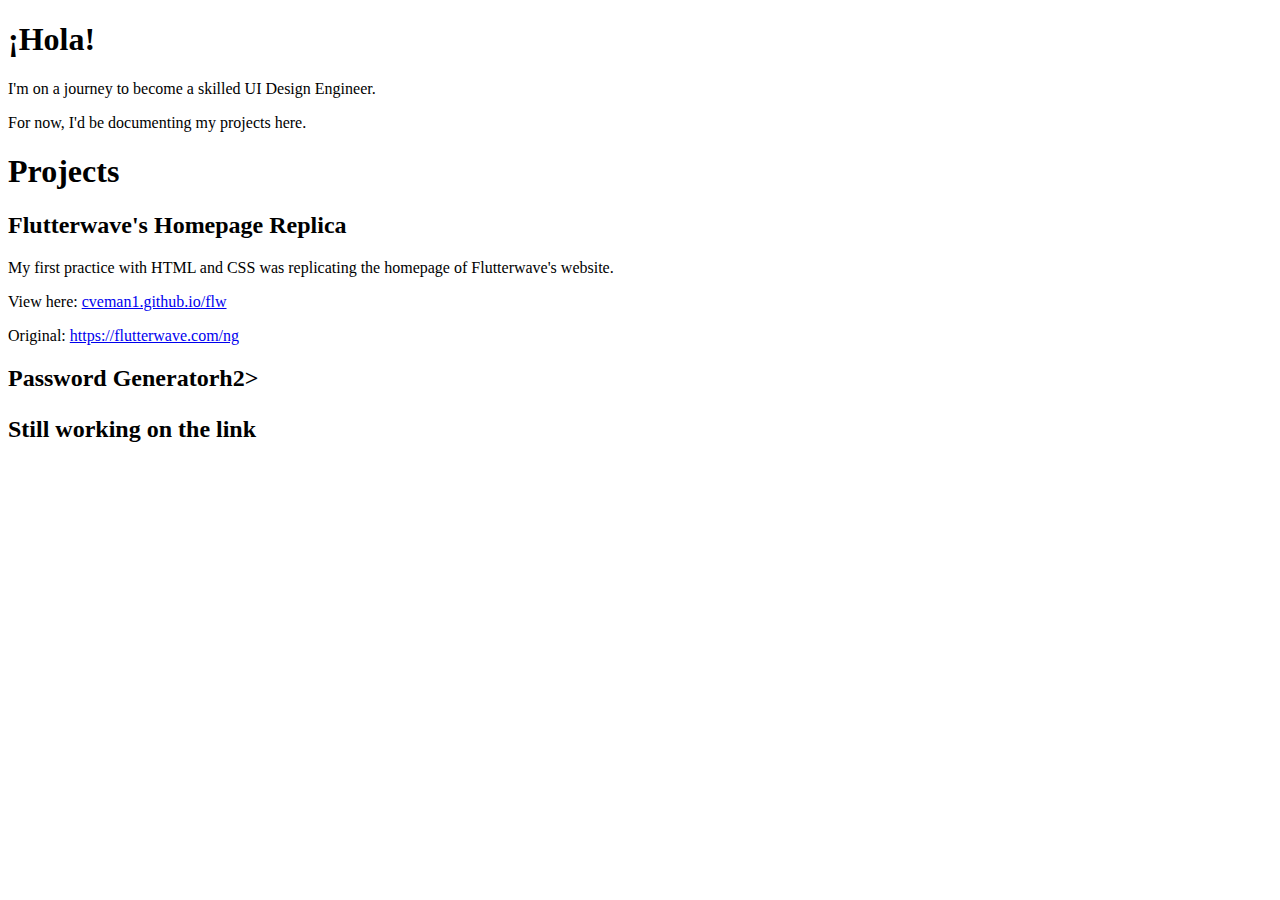
<file: index.html>
<!DOCTYPE html>
<html lang="en">
<head>
    <meta charset="UTF-8">
    <meta name="viewport" content="width=device-width, initial-scale=1.0">
    <title>Document</title>
</head>
<body>
    <h1>¡Hola!</h1>
    <p>I'm on a journey to become a skilled UI Design Engineer.</p>
    <p>For now, I'd be documenting my projects here.</p>

    <section>
        <h1> Projects </h1>
        <div class="project">
            <h2>Flutterwave's Homepage Replica</h2>
            <p>My first practice with HTML and CSS was replicating the homepage of Flutterwave's website.</p>
            <p>View here: <a href="https://cveman1.github.io/flw" target="_blank">cveman1.github.io/flw</a></p>
            <p>Original: <a href="https://flutterwave.com/ng" target="_blank">https://flutterwave.com/ng</a></p>
        </div>

        <div class="project">
            <h2>Password Generatorh2>
              <p>Still working on the link</p>
        </div>

    </section>

    
    
</body>
</html>
</file>
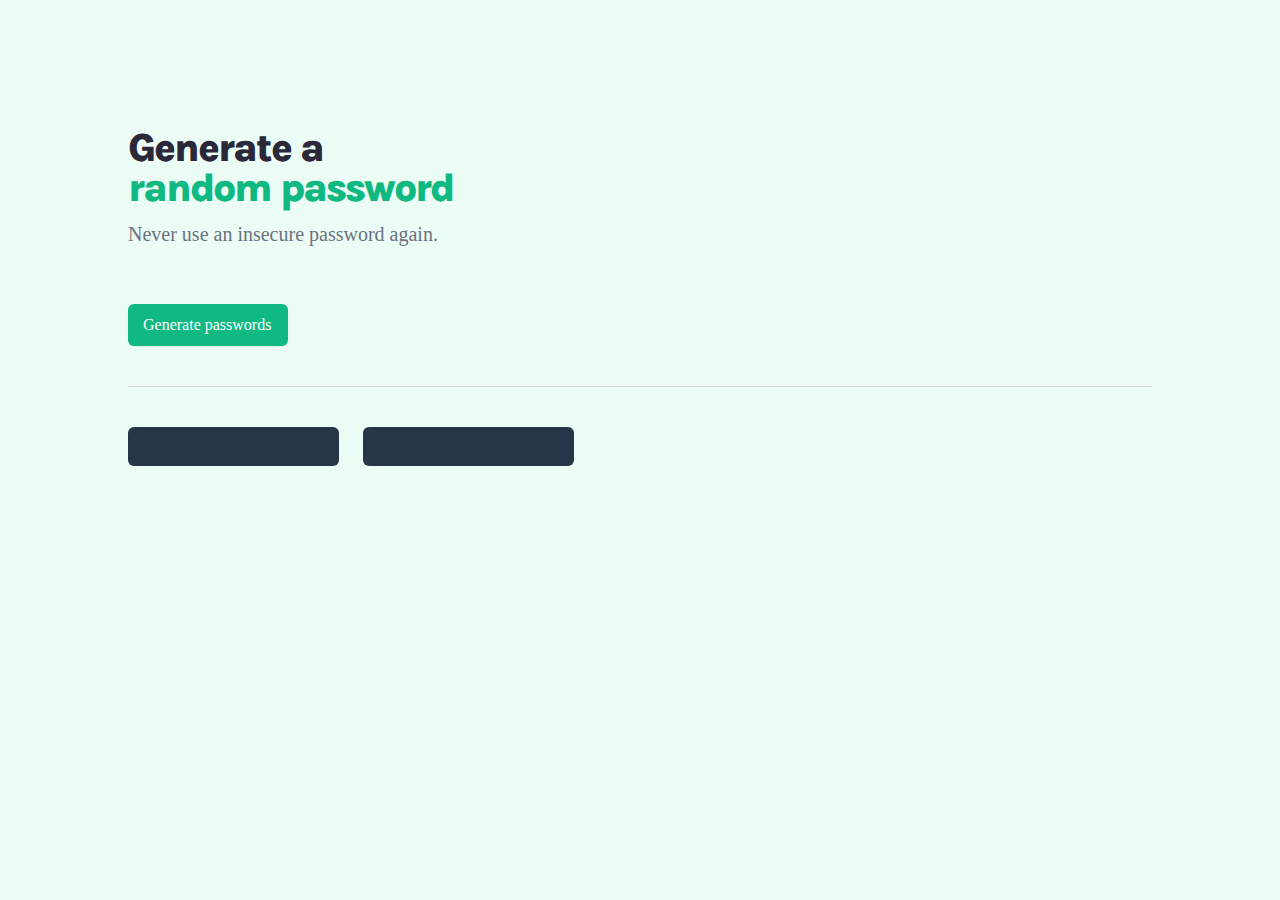
<file: random-password-generator/index.html>
<html>
    <head>
        <link rel="stylesheet" href="index.css">
        <link rel="preconnect" href="https://fonts.googleapis.com">
        <link rel="preconnect" href="https://fonts.gstatic.com" crossorigin>
        <link href="https://fonts.googleapis.com/css2?family=Karla:ital,wght@0,200..800;1,200..800&display=swap" rel="stylesheet">  
    </head>
    <body>
        <div class = "container">
            <div class="header">
                <h1 class="title">Generate a <br> <span>random password </span>
                </h1>
                <p> Never use an insecure password again. </p>
            </div>
            
            <div class="outputs">       
                <button class="generate-password"> Generate passwords </button>
            
                <hr>
            
                <div class="passwords">
                    <div class="password-one"> </div>
                    <div class="password-two"> </div>
                    
                </div>
            </div>
                
        </div>
        
        <script src="index.js"></script>
    </body>
</html>
</file>
<file: random-password-generator/index.css>
body {
    margin: auto;
    background: #ECFDF5;
    font-family: Karla;
}

.container {
    display: flex;
    flex-direction: column;
    gap: 56px;
    margin: 10%;
   
}

.header {
    display: flex;
    flex-direction: column;
    gap: 12px;
}

.title {
    color: #2B283A;
    font-family: Karla;
    font-size: 40px;
    font-style: normal;
    font-weight: 800;
    line-height: 40px; /* 100% */
    letter-spacing: -2px;
    
    margin: 0;
}

.title span {
    color: #10B981;
    /* layout */
    width: 354px;
    
}

.header p {
    color: #6B7280;
    
    /* typography */
    font-family: Inter;
    font-size: 20px;
    font-style: normal;
    font-weight: 400;
    line-height: 28px; /* 140% */
    
    /* layout */
    margin: 0;
}

.outputs {
    display: flex;
    flex-direction: column;
    gap: 32px;
}

.generate-password {
    
    /* layout */
    width: max-content;
    display: inline-flex;
    padding: 9px 17px 9px 15px;
    justify-content: center;
    align-items: center;
    
    
    /* style */
    border-radius: 6px;
    border: none;
    background: #10B981;
    box-shadow: 0px 1px 2px 0px rgba(0, 0, 0, 0.05);
    
    /* typography */
    color: var(--white, #FFF);
    font-family: Inter;
    font-size: 16px;
    font-style: normal;
    font-weight: 500;
    line-height: 24px; /* 150% */
    
}

hr {
    border: none;
    background-color: hsla(255, 5%, 84%, 1);
    width: 100%;
    height: 1px;
}

.passwords {
    display: flex;
    gap: 24px;
}

.password-one, .password-two {
    /* layout */
    display: flex;
    justify-content: center;
    align-items: center;
    width: 211px;
    height: 39px;
    flex-shrink: 0;
    
    /* style */
    border-radius: 6px;
    background: #273549;
    
    /* typography */
    color: #5DEF92;
    text-align: center;
    font-family: Inter;
    font-size: 16px;
    font-style: normal;
    font-weight: 500;
    line-height: 32px; /* 200% */
}
</file>
